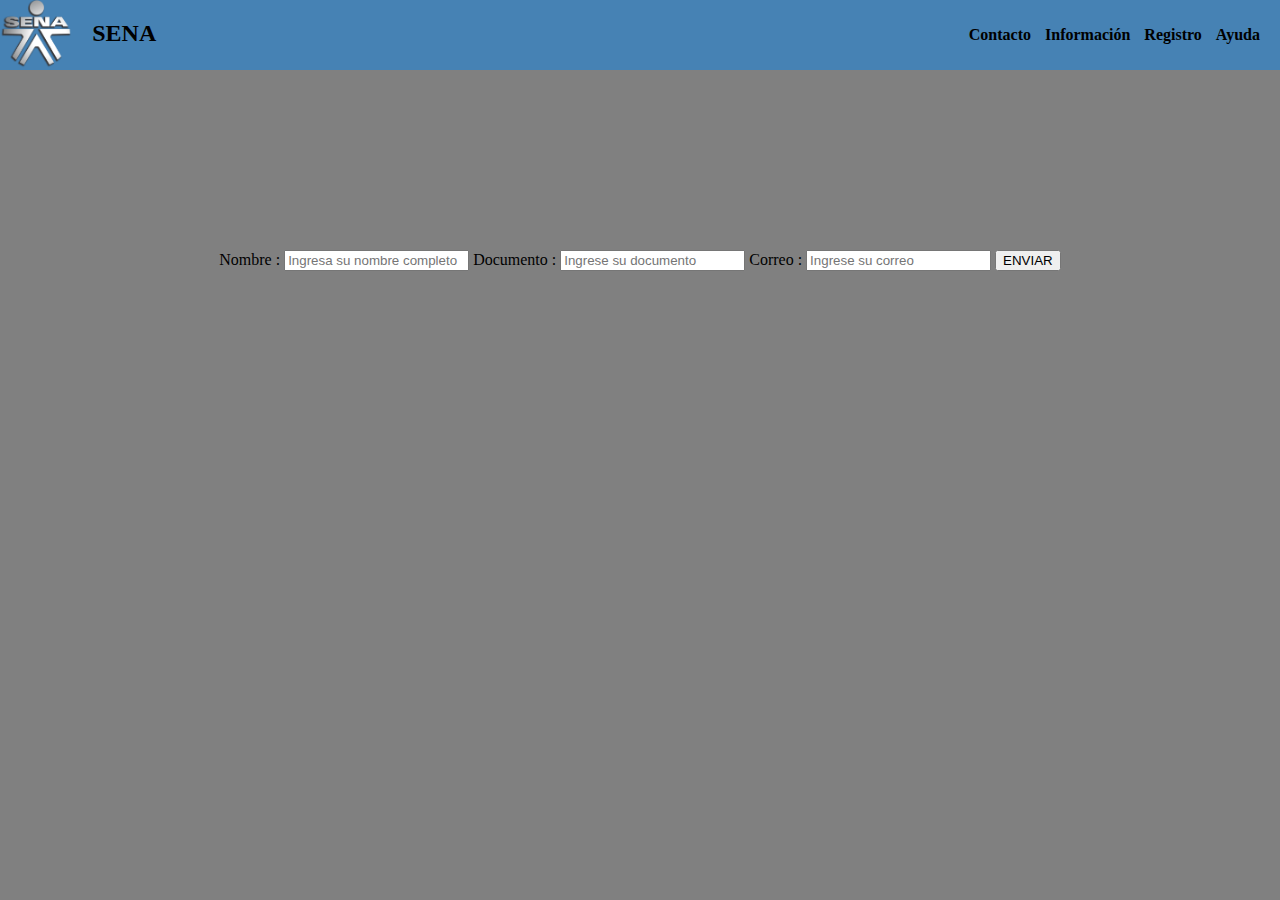
<file: index.html>
<!DOCTYPE html>
<html lang="es">
<head>
    <meta charset="UTF-8">
    <meta http-equiv="X-UA-Compatible" content="IE=edge">
    <meta name="viewport" content="width=device-width, initial-scale=1.0">
    <title>Pagina_principal</title>
    <link rel="stylesheet" href="estilos.css">
    <link rel="preconnect" href="https://fonts.googleapis.com">
<link rel="preconnect" href="https://fonts.gstatic.com" crossorigin>
<link href="https://fonts.googleapis.com/css2?family=Playfair+Display&display=swap" rel="stylesheet">
</head>


<body>
    <header>
        <a href="#"class="logo"> 
            <img src="logo2.png" alt="Logo de la compañía">
            <h2 class="nombre-empresa">SENA</h2>
        </a>
        <nav>
            <a href="" class="nav-link">Contacto</a>
            <a href="" class="nav-link">Información</a>
            <a href="" class="nav-link">Registro</a>
            <a href="" class="nav-link">Ayuda</a>
        </nav>
    </header>  

   <div class="lottie">
    <center> <lottie-player src="https://assets4.lottiefiles.com/packages/lf20_tqjrovxh.json" background="transparent" speed="1" style="width: 300px; height: 300px;" loop  autoplay></lottie-player></center> 
 </div>
 <br><br><br><br><br><br><br><br><br><br>
<center><div class="Formulario">

     <form action="evaluacion.html" method="GET">
         <label for="nombre">Nombre : </label>
         <input name="nombre" id="nombre" type="text"  placeholder="Ingresa su nombre completo ">
         <label for="documento"> Documento : </label>
         <input name="documento" id="documento" type="text" placeholder="Ingrese su documento ">
         <label for="nombre">Correo : </label>
         <input name="nombre" id="nombre" type="text"  placeholder="Ingrese su correo ">
         <button type="submit">ENVIAR</button>
 
     </form>
 </div> </center>
</body>
</html>
</file>
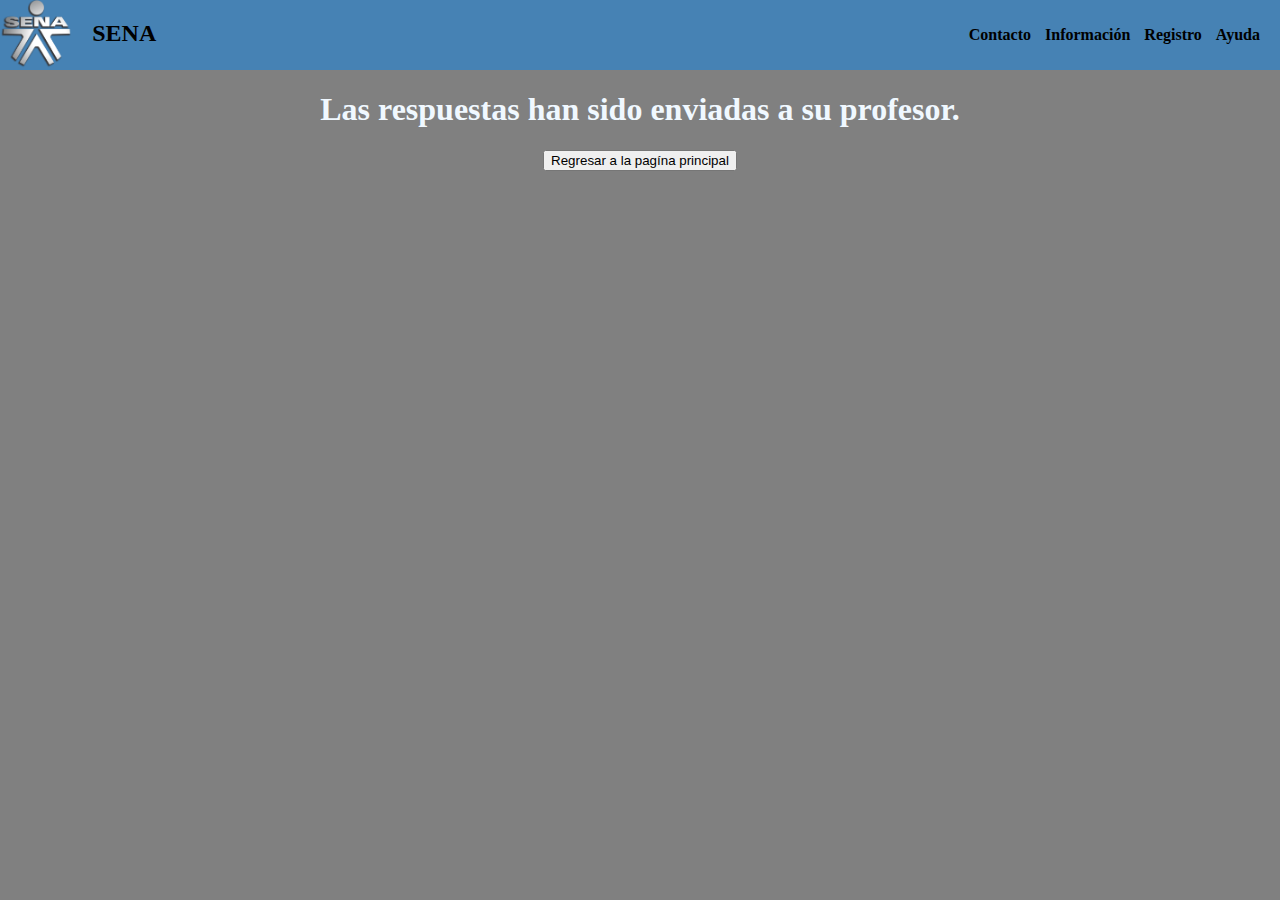
<file: enviado.html>
<!DOCTYPE html>
<html lang="en">
<head>
    <meta charset="UTF-8">
    <meta http-equiv="X-UA-Compatible" content="IE=edge">
    <meta name="viewport" content="width=device-width, initial-scale=1.0">
    <title>Enviado</title>
    <link rel="stylesheet" href="estilos.css">
</head>
</head>
<body>
    <header>
        <a href="#"class="logo"> 
            <img src="logo2.png" alt="Logo de la compañía">
            <h2 class="nombre-empresa">SENA</h2>
        </a>
        <nav>
            <a href="" class="nav-link">Contacto</a>
            <a href="" class="nav-link">Información</a>
            <a href="" class="nav-link">Registro</a>
            <a href="" class="nav-link">Ayuda</a>
        </nav>
    </header>  
    
    <center><h1>Las respuestas han sido enviadas a su profesor.</h1></center>
    <center><form action="index.html" method="GET">
       
        <button type="submit">Regresar a la pagína principal</button>

    </form></center>
</body>
</html>
</file>
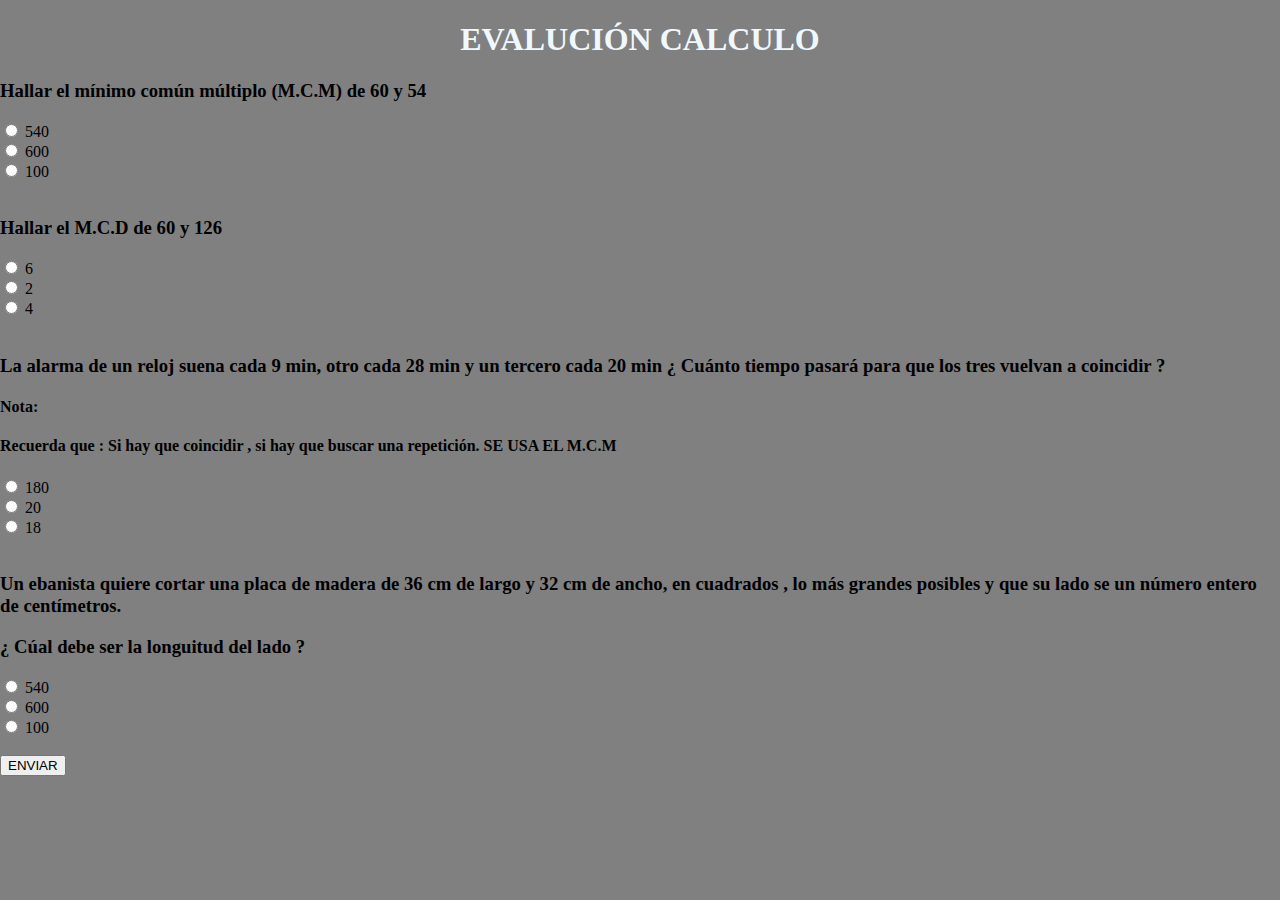
<file: evaluacion.html>
<!DOCTYPE html>
<html lang="es">
<head>
    <meta charset="UTF-8">
    <meta http-equiv="X-UA-Compatible" content="IE=edge">
    <meta name="viewport" content="width=device-width, initial-scale=1.0">
    <title>Evaluacion_calculo</title>
    <link rel="stylesheet" href="estilos.css">
</head>
<body>
    <center><h1>EVALUCIÓN CALCULO</h1></center>
    <center>  <div class="lottie">
        <lottie-player src=" https://assets7.lottiefiles.com/packages/lf20_zboivc9e.json" background="transparent" speed="1" style="width: 300px; height: 300px;" loop  autoplay></lottie-player> 
      
      </div></center>
  
      <div class="Formulario">
  
  <form action="enviado.html">
      
       <h3>Hallar el mínimo común múltiplo (M.C.M) de 60 y 54</h3>
       <input type="radio" value="pregunta1" id="pregunta1" name="Hallar">
       <label for="pregunta1"> 540 </label>
       <br>
       <input type="radio" value="pregunta2" id="pregunta2" name="Hallar  ">
       <label for="pregunta2"> 600 </label>
       <br>
       <input type="radio" value="pregunta3" id="pregunta3" name="Hallar  ">
       <label for="pregunta3"> 100 </label>
       <br> <br>
       <h3>Hallar el M.C.D de 60 y 126</h3>
       <input type="radio" value="pregunta1" id="pregunta1" name="Hallar">
       <label for="pregunta1"> 6 </label>
       <br>
       <input type="radio" value="pregunta2" id="pregunta2" name="Hallar  ">
       <label for="pregunta2"> 2 </label>
       <br>
       <input type="radio" value="pregunta3" id="pregunta3" name="Hallar  ">
       <label for="pregunta3"> 4 </label>
       <br><br>
       <h3>La alarma de un reloj suena cada 9 min, otro cada 28 min y un tercero cada 20 min ¿ Cuánto tiempo pasará para que los tres vuelvan a coincidir ?</h3>
       <h4>Nota:</h4>
       <h4>Recuerda que : Si hay que coincidir , si hay que buscar una repetición. SE USA EL M.C.M</h4>
       <input type="radio" value="pregunta1" id="pregunta1" name="Hallar">
       <label for="pregunta1"> 180 </label>
       <br>
       <input type="radio" value="pregunta2" id="pregunta2" name="Hallar  ">
       <label for="pregunta2"> 20 </label>
       <br>
       <input type="radio" value="pregunta3" id="pregunta3" name="Hallar  ">
       <label for="pregunta3"> 18 </label>
    <br><br>
    <h3>Un ebanista quiere cortar una placa de madera de 36 cm de largo y 32 cm de ancho, en cuadrados , lo más grandes posibles y que su lado se un número entero de centímetros.</h3>
    <h3>¿ Cúal debe ser la longuitud del lado ? </h3>
    <input type="radio" value="pregunta1" id="pregunta1" name="Hallar">
    <label for="pregunta1"> 540 </label>
    <br>
    <input type="radio" value="pregunta2" id="pregunta2" name="Hallar  ">
    <label for="pregunta2"> 600 </label>
    <br>
    <input type="radio" value="pregunta3" id="pregunta3" name="Hallar  ">
    <label for="pregunta3"> 100 </label>
    <br><br>
       <button type="submit"> ENVIAR </button>
  </form>
      </div>
</body>
</html>
</file>
<file: estilos.css>
body{
    font-family: 'Caveat', cursive;
    margin: 0;
    color:black;
    background-color: gray;
  
}
a{
   text-decoration: none;
   color: black;
}
header{
    display: flex;
    min-height: 70px;
    background-color: steelblue;
    justify-content: space-between;
    align-items: center;
   padding-right: 10px;
}
.logo{
    display: flex;
    
    
}
.logo img{
    height: 70px;
    margin-right: 20px;

}

nav a{
font-weight: 600;
padding-right: 10px;

}
nav a:hover{
    color: azure;
}

@media(max-widht:700px){
    header{
        flex-direction: column;
    }
    nav{
        padding: 10px 0px;
    }
}

h1{
    color:aliceblue;
}
p{
    color: aliceblue;
}
</file>
